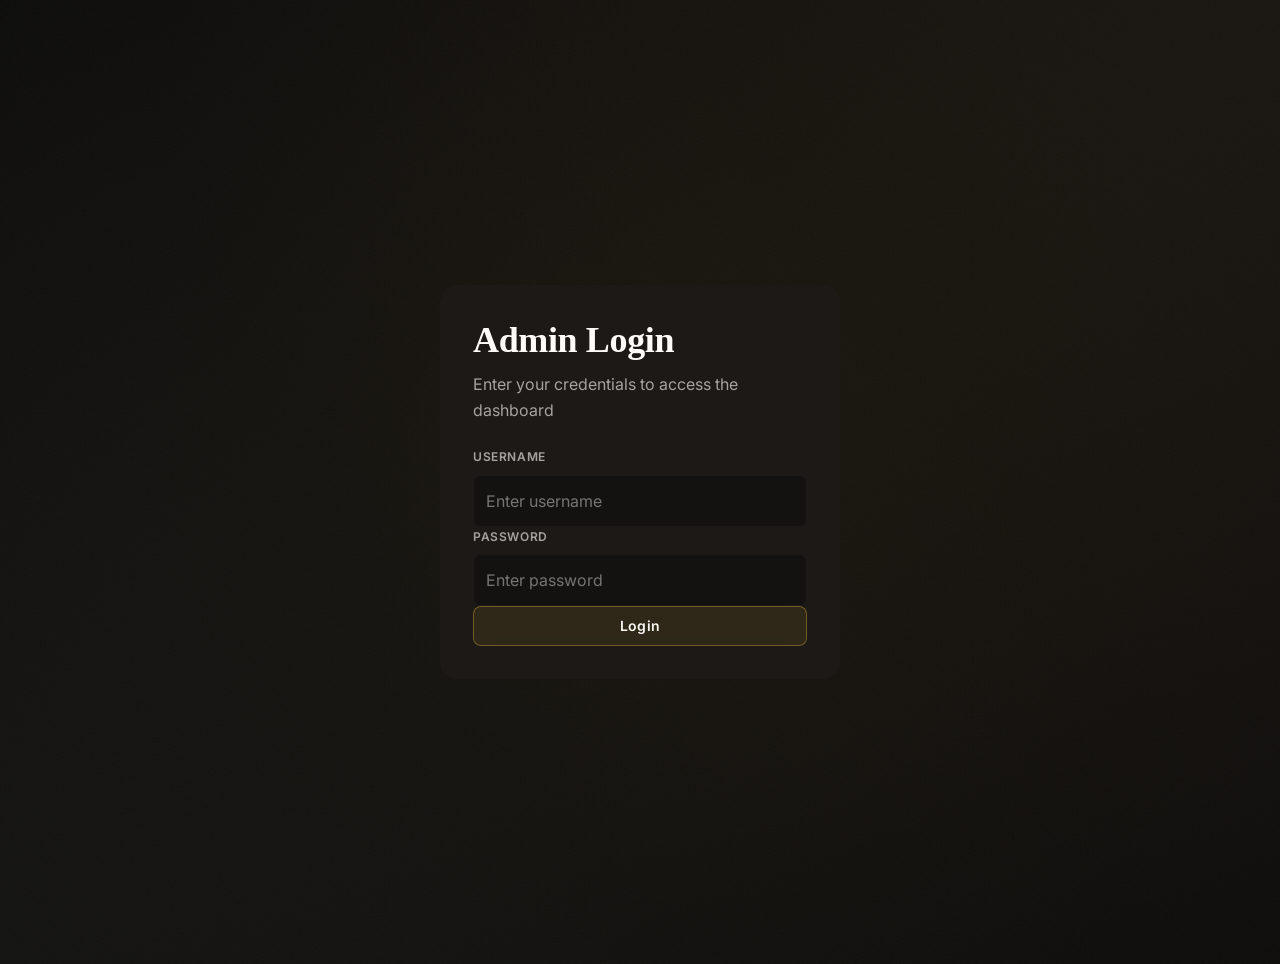
<file: admin.html>
<!DOCTYPE html>
<html lang="en">
<head>
    <meta charset="UTF-8">
    <meta name="viewport" content="width=device-width, initial-scale=1.0">
    <title>Admin Dashboard - Anuka Abazadze Photography</title>
    <link href="https://fonts.googleapis.com/css2?family=Inter:wght@300;400;500;600;700&display=swap" rel="stylesheet">
    <link rel="stylesheet" href="css/tokens/primitives.css">
    <link rel="stylesheet" href="css/tokens/semantic.css">
    <link rel="stylesheet" href="css/base/reset.css">
    <link rel="stylesheet" href="css/base/typography.css">
    <link rel="stylesheet" href="css/components/buttons.css">
    <link rel="stylesheet" href="css/components/cards.css">
    <style>
        /* Admin specific styles */
        body {
            background: var(--semantic-bg-primary, #030712);
            font-family: 'Inter', sans-serif;
        }
        
        #admin-container {
            min-height: 100vh;
            padding: 2rem;
        }
        
        .admin-login {
            display: flex;
            align-items: center;
            justify-content: center;
            min-height: 100vh;
        }
        
        .admin-login-card {
            max-width: 400px;
            width: 100%;
            padding: 2rem;
            background: var(--semantic-bg-surface, #1F2937);
            border-radius: 1rem;
            border: 1px solid var(--semantic-border-light, rgba(255,255,255,0.1));
        }
        
        .admin-login-card h2 {
            margin-bottom: 0.5rem;
            color: var(--semantic-text-primary, #FFFFFF);
        }
        
        .admin-login-card p {
            margin-bottom: 1.5rem;
            color: var(--semantic-text-muted, #9CA3AF);
        }
        
        .admin-dashboard {
            max-width: 1400px;
            margin: 0 auto;
        }
        
        .admin-header {
            display: flex;
            justify-content: space-between;
            align-items: center;
            margin-bottom: 2rem;
            padding-bottom: 1rem;
            border-bottom: 1px solid var(--semantic-border-light, rgba(255,255,255,0.1));
        }
        
        .admin-header h1 {
            font-size: 1.5rem;
            color: var(--semantic-text-primary, #FFFFFF);
        }
        
        .admin-stats {
            display: grid;
            grid-template-columns: repeat(4, 1fr);
            gap: 1rem;
            margin-bottom: 2rem;
        }
        
        .stat-card {
            display: flex;
            align-items: center;
            gap: 1rem;
            padding: 1.5rem;
            background: var(--semantic-bg-surface, #1F2937);
            border-radius: 0.75rem;
            border: 1px solid var(--semantic-border-light, rgba(255,255,255,0.1));
        }
        
        .stat-icon {
            font-size: 2rem;
        }
        
        .stat-info {
            display: flex;
            flex-direction: column;
        }
        
        .stat-value {
            font-size: 1.5rem;
            font-weight: 700;
            color: var(--semantic-brand-primary, #D4AF37);
        }
        
        .stat-label {
            font-size: 0.75rem;
            color: var(--semantic-text-muted, #9CA3AF);
        }
        
        .admin-tabs {
            display: flex;
            gap: 0.5rem;
            margin-bottom: 1.5rem;
            border-bottom: 1px solid var(--semantic-border-light, rgba(255,255,255,0.1));
        }
        
        .tab-btn {
            padding: 0.75rem 1.5rem;
            background: none;
            border: none;
            color: var(--semantic-text-muted, #9CA3AF);
            cursor: pointer;
            transition: all 0.2s ease;
            position: relative;
        }
        
        .tab-btn:hover {
            color: var(--semantic-text-primary, #FFFFFF);
        }
        
        .tab-btn.active {
            color: var(--semantic-brand-primary, #D4AF37);
        }
        
        .tab-btn.active::after {
            content: '';
            position: absolute;
            bottom: -1px;
            left: 0;
            right: 0;
            height: 2px;
            background: var(--semantic-brand-primary, #D4AF37);
        }
        
        .admin-tab {
            display: none;
        }
        
        .admin-tab.active {
            display: block;
        }
        
        .table-container {
            overflow-x: auto;
        }
        
        .admin-table {
            width: 100%;
            border-collapse: collapse;
        }
        
        .admin-table th,
        .admin-table td {
            padding: 1rem;
            text-align: left;
            border-bottom: 1px solid var(--semantic-border-light, rgba(255,255,255,0.1));
        }
        
        .admin-table th {
            color: var(--semantic-brand-primary, #D4AF37);
            font-weight: 600;
            font-size: 0.75rem;
            text-transform: uppercase;
            letter-spacing: 0.05em;
        }
        
        .admin-table td {
            color: var(--semantic-text-secondary, #D1D5DB);
        }
        
        .status-select {
            padding: 0.5rem;
            background: var(--semantic-bg-secondary, #0F172A);
            border: 1px solid var(--semantic-border-light, rgba(255,255,255,0.1));
            border-radius: 0.5rem;
            color: var(--semantic-text-primary, #FFFFFF);
            cursor: pointer;
        }
        
        .delete-booking,
        .delete-portfolio {
            padding: 0.5rem 1rem;
            background: rgba(239, 68, 68, 0.15);
            border: 1px solid rgba(239, 68, 68, 0.3);
            border-radius: 0.5rem;
            color: #EF4444;
            cursor: pointer;
            transition: all 0.2s ease;
        }
        
        .delete-booking:hover,
        .delete-portfolio:hover {
            background: rgba(239, 68, 68, 0.3);
        }
        
        .gallery-upload {
            background: var(--semantic-bg-surface, #1F2937);
            border-radius: 0.75rem;
            padding: 1.5rem;
            margin-bottom: 2rem;
        }
        
        .gallery-upload h3 {
            margin-bottom: 1rem;
            color: var(--semantic-text-primary, #FFFFFF);
        }
        
        .upload-form {
            display: flex;
            flex-direction: column;
            gap: 1rem;
        }
        
        .form-row {
            display: grid;
            grid-template-columns: 1fr 1fr;
            gap: 1rem;
        }
        
        .form-group {
            display: flex;
            flex-direction: column;
            gap: 0.5rem;
        }
        
        .form-group label {
            font-size: 0.75rem;
            font-weight: 600;
            text-transform: uppercase;
            letter-spacing: 0.05em;
            color: var(--semantic-text-muted, #9CA3AF);
        }
        
        .form-group input,
        .form-group select,
        .form-group textarea {
            padding: 0.75rem;
            background: var(--semantic-bg-secondary, #0F172A);
            border: 1px solid var(--semantic-border-light, rgba(255,255,255,0.1));
            border-radius: 0.5rem;
            color: var(--semantic-text-primary, #FFFFFF);
            font-family: inherit;
        }
        
        .form-group input:focus,
        .form-group select:focus,
        .form-group textarea:focus {
            outline: none;
            border-color: var(--semantic-brand-primary, #D4AF37);
            box-shadow: 0 0 0 2px rgba(212, 175, 55, 0.2);
        }
        
        .form-group select {
            appearance: none;
            -webkit-appearance: none;
            background-image: url("data:image/svg+xml;charset=UTF-8,%3csvg xmlns='http://www.w3.org/2000/svg' viewBox='0 0 24 24' fill='none' stroke='white' stroke-width='2' stroke-linecap='round' stroke-linejoin='round'%3e%3cpolyline points='6 9 12 15 18 9'%3e%3c/polyline%3e%3c/svg%3e");
            background-repeat: no-repeat;
            background-position: right 1rem center;
            background-size: 1em;
            padding-right: 2.5rem;
        }
        
        .form-group input[type="file"] {
            padding: 0.5rem;
            background: var(--semantic-bg-surface, #1F2937);
            cursor: pointer;
        }
        
        .form-group input[type="file"]::file-selector-button {
            padding: 0.5rem 1rem;
            margin-right: 1rem;
            background: var(--semantic-brand-primary, #D4AF37);
            color: #000;
            border: none;
            border-radius: 0.25rem;
            cursor: pointer;
            font-weight: 600;
            transition: all 0.2s;
        }
        
        .form-group input[type="file"]::file-selector-button:hover {
            background: #FDE047;
        }
        
        .form-group input[type="number"] {
            -moz-appearance: textfield;
            width: 100%;
        }
        
        .form-group input[type="number"]::-webkit-outer-spin-button,
        .form-group input[type="number"]::-webkit-inner-spin-button {
            -webkit-appearance: none;
            margin: 0;
        }
        
        .form-group input[type="checkbox"] {
            appearance: none;
            -webkit-appearance: none;
            width: 1.5rem;
            height: 1.5rem;
            background: var(--semantic-bg-secondary, #0F172A);
            border: 1px solid var(--semantic-border-light, rgba(255,255,255,0.1));
            border-radius: 0.25rem;
            cursor: pointer;
            position: relative;
            padding: 0;
            display: inline-block;
            vertical-align: middle;
        }
        
        .form-group input[type="checkbox"]:checked {
            background: var(--semantic-brand-primary, #D4AF37);
            border-color: var(--semantic-brand-primary, #D4AF37);
        }
        
        .form-group input[type="checkbox"]:checked::after {
            content: '✓';
            position: absolute;
            top: 50%;
            left: 50%;
            transform: translate(-50%, -50%);
            color: #000;
            font-size: 1rem;
            font-weight: bold;
        }
        
        .portfolio-grid {
            display: grid;
            grid-template-columns: repeat(auto-fill, minmax(250px, 1fr));
            gap: 1rem;
        }
        
        .portfolio-item-admin {
            background: var(--semantic-bg-surface, #1F2937);
            border-radius: 0.75rem;
            overflow: hidden;
            border: 1px solid var(--semantic-border-light, rgba(255,255,255,0.1));
        }
        
        .portfolio-item-admin img {
            width: 100%;
            height: 180px;
            object-fit: cover;
        }
        
        .portfolio-item-admin .info {
            padding: 1rem;
        }
        
        .portfolio-item-admin .info h4 {
            color: var(--semantic-text-primary, #FFFFFF);
            margin-bottom: 0.25rem;
        }
        
        .portfolio-item-admin .info p {
            font-size: 0.75rem;
            color: var(--semantic-text-muted, #9CA3AF);
        }
        
        .portfolio-item-admin .delete-portfolio {
            margin: 0 1rem 1rem;
            width: calc(100% - 2rem);
        }
        
        .seo-settings {
            max-width: 600px;
            background: var(--semantic-bg-surface, #1F2937);
            border-radius: 0.75rem;
            padding: 1.5rem;
        }
        
        .seo-settings h3 {
            margin-bottom: 1rem;
            color: var(--semantic-text-primary, #FFFFFF);
        }
        
        .no-items {
            text-align: center;
            padding: 3rem;
            color: var(--semantic-text-muted, #9CA3AF);
        }
        
        .btn-full {
            width: 100%;
        }
        
        @media (max-width: 768px) {
            .admin-stats {
                grid-template-columns: repeat(2, 1fr);
            }
            
            .form-row {
                grid-template-columns: 1fr;
            }
            
            .admin-table {
                font-size: 0.75rem;
            }
            
            .admin-table th,
            .admin-table td {
                padding: 0.5rem;
            }
        }
    </style>
</head>
<body>
    <div id="admin-container"></div>
    <script src="js/admin.js"></script>
</body>
</html>
</file>
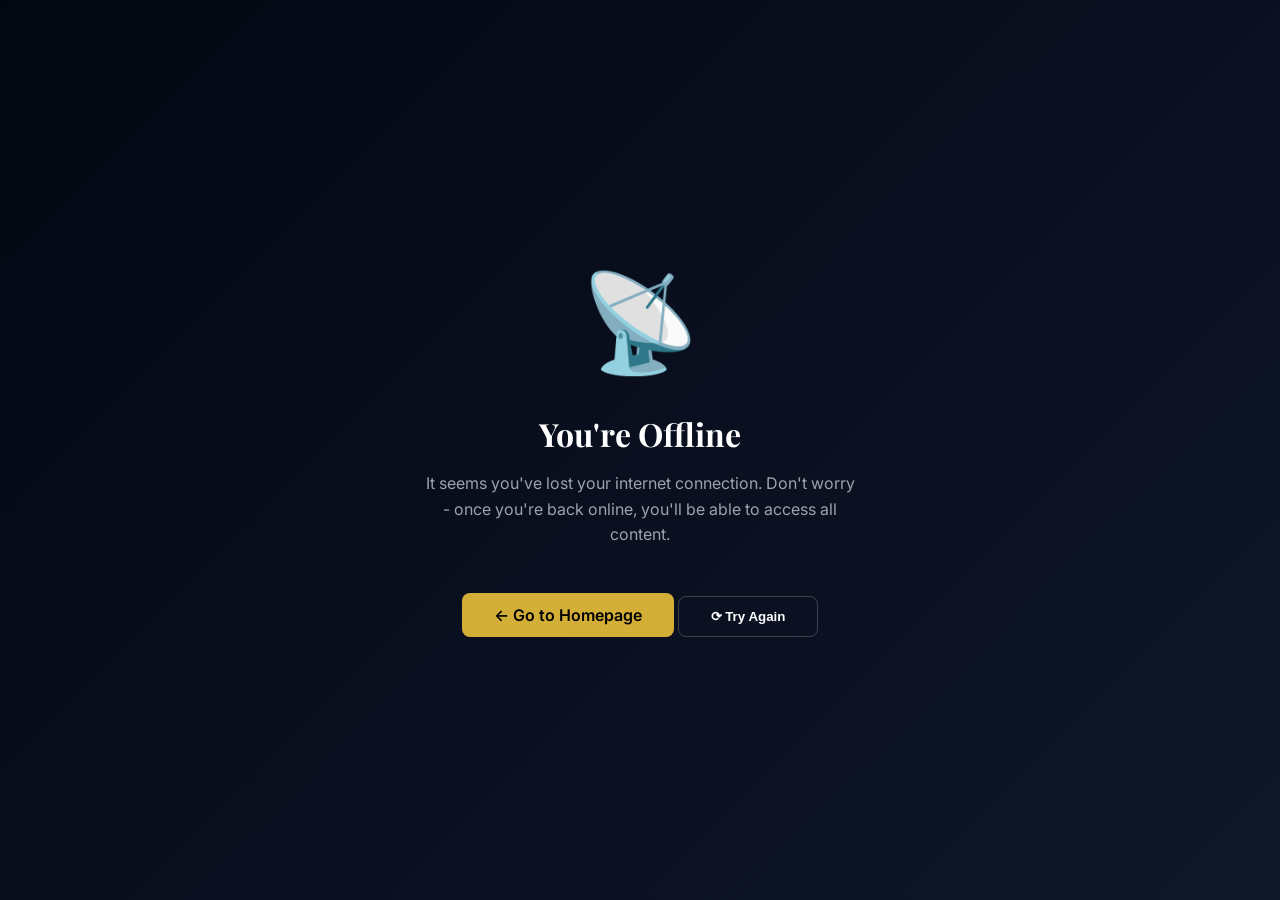
<file: offline.html>
<!DOCTYPE html>
<html lang="en">
<head>
    <meta charset="UTF-8">
    <meta name="viewport" content="width=device-width, initial-scale=1.0">
    <title>Offline - Anuka Abazadze Photography</title>
    <link href="https://fonts.googleapis.com/css2?family=Playfair+Display:wght@400;500;600;700;800;900&family=Inter:wght@300;400;500;600;700;800&display=swap" rel="stylesheet">
    <style>
        * {
            margin: 0;
            padding: 0;
            box-sizing: border-box;
        }
        
        body {
            min-height: 100vh;
            display: flex;
            align-items: center;
            justify-content: center;
            background: linear-gradient(135deg, #030712, #0F172A);
            font-family: 'Inter', sans-serif;
        }
        
        .offline-container {
            text-align: center;
            padding: 2rem;
            max-width: 500px;
        }
        
        .offline-icon {
            font-size: 6rem;
            margin-bottom: 2rem;
        }
        
        h1 {
            font-family: 'Playfair Display', serif;
            font-size: 2rem;
            color: #FFFFFF;
            margin-bottom: 1rem;
        }
        
        p {
            color: #9CA3AF;
            margin-bottom: 2rem;
            line-height: 1.6;
        }
        
        .btn {
            display: inline-flex;
            align-items: center;
            justify-content: center;
            padding: 0.75rem 2rem;
            background: #D4AF37;
            color: #000000;
            text-decoration: none;
            border-radius: 0.5rem;
            font-weight: 600;
            transition: all 0.2s ease;
        }
        
        .btn:hover {
            background: #B8960F;
            transform: translateY(-2px);
        }
        
        .retry-btn {
            margin-top: 1rem;
            background: transparent;
            border: 1px solid rgba(255,255,255,0.2);
            color: #FFFFFF;
        }
        
        .retry-btn:hover {
            border-color: #D4AF37;
            background: rgba(212, 175, 55, 0.1);
        }
    </style>
</head>
<body>
    <div class="offline-container">
        <div class="offline-icon">📡</div>
        <h1>You're Offline</h1>
        <p>It seems you've lost your internet connection. Don't worry - once you're back online, you'll be able to access all content.</p>
        <a href="/" class="btn">← Go to Homepage</a>
        <button class="btn retry-btn" onclick="location.reload()">⟳ Try Again</button>
    </div>
    
    <script>
        // Listen for online status
        window.addEventListener('online', () => {
            location.reload();
        });
    </script>
</body>
</html>
</file>
<file: css/tokens/primitives.css>
/* ============================================
   PRIMITIVES - Raw Design Values
   Layer 1 of 3 | DO NOT EDIT DIRECTLY
   Source of truth for all design decisions
   ============================================ */

:root {
    /* ===== COLORS ===== */
    
    /* Obsidian Scale - Luxury Foundation (Warm Blacks) */
    --primitive-obsidian-50:  #FAFAF9;
    --primitive-obsidian-100: #F5F5F4;
    --primitive-obsidian-200: #E7E5E4;
    --primitive-obsidian-300: #D6D3D1;
    --primitive-obsidian-400: #A8A29E;
    --primitive-obsidian-500: #78716C;
    --primitive-obsidian-600: #57534E;
    --primitive-obsidian-700: #292524;
    --primitive-obsidian-800: #1C1917;
    --primitive-obsidian-900: #141210;
    --primitive-obsidian-950: #0A0A0A; /* Pure deepest warm black */
    
    /* Champagne Scale - Premium Typography & Accents */
    --primitive-champagne-50:  #FFFCF9;
    --primitive-champagne-100: #FDF8F3;
    --primitive-champagne-200: #F9EFE3;
    --primitive-champagne-300: #F3E3D0;
    --primitive-champagne-400: #EAD0B8;
    --primitive-champagne-500: #DDB89A;
    
    /* Gold Scale - Brand Identity */
    --primitive-gold-50:  #FEF9E6;
    --primitive-gold-100: #FDF0CC;
    --primitive-gold-200: #FBE199;
    --primitive-gold-300: #F9D266;
    --primitive-gold-400: #F7C333;
    --primitive-gold-500: #D4AF37;  /* Primary Brand Gold */
    --primitive-gold-600: #B8960F;
    --primitive-gold-700: #9A7B0C;
    --primitive-gold-800: #7C6009;
    --primitive-gold-900: #5E4506;
    
    /* Emerald Scale - Success/Action */
    --primitive-emerald-50:  #ECFDF5;
    --primitive-emerald-100: #D1FAE5;
    --primitive-emerald-200: #A7F3D0;
    --primitive-emerald-300: #6EE7B7;
    --primitive-emerald-400: #34D399;
    --primitive-emerald-500: #10B981;
    --primitive-emerald-600: #059669;
    --primitive-emerald-700: #047857;
    --primitive-emerald-800: #065F46;
    --primitive-emerald-900: #064E3B;
    
    /* Rose Scale - Accent/Warmth */
    --primitive-rose-50:  #FFF1F2;
    --primitive-rose-100: #FFE4E6;
    --primitive-rose-200: #FECDD3;
    --primitive-rose-300: #FDA4AF;
    --primitive-rose-400: #FB7185;
    --primitive-rose-500: #F43F5E;
    --primitive-rose-600: #E11D48;
    --primitive-rose-700: #BE123C;
    --primitive-rose-800: #9F1239;
    --primitive-rose-900: #881337;
    
    /* Blue Scale - Information/Trust */
    --primitive-blue-50:  #EFF6FF;
    --primitive-blue-100: #DBEAFE;
    --primitive-blue-200: #BFDBFE;
    --primitive-blue-300: #93C5FD;
    --primitive-blue-400: #60A5FA;
    --primitive-blue-500: #3B82F6;
    --primitive-blue-600: #2563EB;
    --primitive-blue-700: #1D4ED8;
    --primitive-blue-800: #1E40AF;
    --primitive-blue-900: #1E3A8A;
    
    /* Red Scale - Error/Destructive */
    --primitive-red-50:  #FEF2F2;
    --primitive-red-100: #FEE2E2;
    --primitive-red-200: #FECACA;
    --primitive-red-300: #FCA5A5;
    --primitive-red-400: #F87171;
    --primitive-red-500: #EF4444;
    --primitive-red-600: #DC2626;
    --primitive-red-700: #B91C1C;
    --primitive-red-800: #991B1B;
    --primitive-red-900: #7F1D1D;
    
    /* Amber Scale - Warning */
    --primitive-amber-50:  #FFFBEB;
    --primitive-amber-100: #FEF3C7;
    --primitive-amber-200: #FDE68A;
    --primitive-amber-300: #FCD34D;
    --primitive-amber-400: #FBBF24;
    --primitive-amber-500: #F59E0B;
    --primitive-amber-600: #D97706;
    --primitive-amber-700: #B45309;
    --primitive-amber-800: #92400E;
    --primitive-amber-900: #78350F;
    
    /* ===== TYPOGRAPHY ===== */
    
    /* Font Families */
    --primitive-font-playfair: 'Playfair Display', serif;
    --primitive-font-inter: 'Inter', sans-serif;
    --primitive-font-jetbrains: 'JetBrains Mono', monospace;
    
    /* Font Sizes (px to rem = px/16) */
    --primitive-font-size-10:  0.625rem;   /* 10px */
    --primitive-font-size-11:  0.6875rem;  /* 11px */
    --primitive-font-size-12:  0.75rem;    /* 12px */
    --primitive-font-size-13:  0.8125rem;  /* 13px */
    --primitive-font-size-14:  0.875rem;   /* 14px */
    --primitive-font-size-15:  0.9375rem;  /* 15px */
    --primitive-font-size-16:  1rem;       /* 16px */
    --primitive-font-size-18:  1.125rem;   /* 18px */
    --primitive-font-size-20:  1.25rem;    /* 20px */
    --primitive-font-size-22:  1.375rem;   /* 22px */
    --primitive-font-size-24:  1.5rem;     /* 24px */
    --primitive-font-size-28:  1.75rem;    /* 28px */
    --primitive-font-size-32:  2rem;       /* 32px */
    --primitive-font-size-36:  2.25rem;    /* 36px */
    --primitive-font-size-40:  2.5rem;     /* 40px */
    --primitive-font-size-48:  3rem;       /* 48px */
    --primitive-font-size-56:  3.5rem;     /* 56px */
    --primitive-font-size-64:  4rem;       /* 64px */
    --primitive-font-size-72:  4.5rem;     /* 72px */
    --primitive-font-size-80:  5rem;       /* 80px */
    --primitive-font-size-96:  6rem;       /* 96px */
    --primitive-font-size-112: 7rem;       /* 112px */
    --primitive-font-size-128: 8rem;       /* 128px */
    
    /* Font Weights */
    --primitive-font-weight-thin:       100;
    --primitive-font-weight-extralight: 200;
    --primitive-font-weight-light:      300;
    --primitive-font-weight-normal:     400;
    --primitive-font-weight-medium:     500;
    --primitive-font-weight-semibold:   600;
    --primitive-font-weight-bold:       700;
    --primitive-font-weight-extrabold:  800;
    --primitive-font-weight-black:      900;
    
    /* Line Heights */
    --primitive-line-height-none:     1;
    --primitive-line-height-tight:    1.25;
    --primitive-line-height-snug:     1.375;
    --primitive-line-height-normal:   1.5;
    --primitive-line-height-relaxed:  1.625;
    --primitive-line-height-loose:    2;
    
    /* Letter Spacing */
    --primitive-letter-spacing-tighter: -0.05em;
    --primitive-letter-spacing-tight:   -0.025em;
    --primitive-letter-spacing-normal:   0;
    --primitive-letter-spacing-wide:     0.025em;
    --primitive-letter-spacing-wider:    0.05em;
    --primitive-letter-spacing-widest:   0.1em;
    
    /* ===== SPACING ===== */
    
    /* Base Unit: 4px (0.25rem) */
    --primitive-spacing-0:    0;
    --primitive-spacing-px:   1px;
    --primitive-spacing-0-5:  0.125rem;  /* 2px */
    --primitive-spacing-1:    0.25rem;   /* 4px */
    --primitive-spacing-1-5:  0.375rem;  /* 6px */
    --primitive-spacing-2:    0.5rem;    /* 8px */
    --primitive-spacing-2-5:  0.625rem;  /* 10px */
    --primitive-spacing-3:    0.75rem;   /* 12px */
    --primitive-spacing-3-5:  0.875rem;  /* 14px */
    --primitive-spacing-4:    1rem;      /* 16px */
    --primitive-spacing-5:    1.25rem;   /* 20px */
    --primitive-spacing-6:    1.5rem;    /* 24px */
    --primitive-spacing-7:    1.75rem;   /* 28px */
    --primitive-spacing-8:    2rem;      /* 32px */
    --primitive-spacing-9:    2.25rem;   /* 36px */
    --primitive-spacing-10:   2.5rem;    /* 40px */
    --primitive-spacing-11:   2.75rem;   /* 44px */
    --primitive-spacing-12:   3rem;      /* 48px */
    --primitive-spacing-14:   3.5rem;    /* 56px */
    --primitive-spacing-16:   4rem;      /* 64px */
    --primitive-spacing-20:   5rem;      /* 80px */
    --primitive-spacing-24:   6rem;      /* 96px */
    --primitive-spacing-28:   7rem;      /* 112px */
    --primitive-spacing-32:   8rem;      /* 128px */
    --primitive-spacing-36:   9rem;      /* 144px */
    --primitive-spacing-40:   10rem;     /* 160px */
    --primitive-spacing-44:   11rem;     /* 176px */
    --primitive-spacing-48:   12rem;     /* 192px */
    --primitive-spacing-52:   13rem;     /* 208px */
    --primitive-spacing-56:   14rem;     /* 224px */
    --primitive-spacing-60:   15rem;     /* 240px */
    --primitive-spacing-64:   16rem;     /* 256px */
    --primitive-spacing-72:   18rem;     /* 288px */
    --primitive-spacing-80:   20rem;     /* 320px */
    --primitive-spacing-96:   24rem;     /* 384px */
    
    /* ===== BORDER RADIUS ===== */
    --primitive-radius-none:    0;
    --primitive-radius-sm:      0.125rem;  /* 2px */
    --primitive-radius-default: 0.25rem;   /* 4px */
    --primitive-radius-md:      0.375rem;  /* 6px */
    --primitive-radius-lg:      0.5rem;    /* 8px */
    --primitive-radius-xl:      0.75rem;   /* 12px */
    --primitive-radius-2xl:     1rem;      /* 16px */
    --primitive-radius-3xl:     1.5rem;    /* 24px */
    --primitive-radius-4xl:     2rem;      /* 32px */
    --primitive-radius-5xl:     2.5rem;    /* 40px */
    --primitive-radius-full:     9999px;
    
    /* ===== SHADOWS ===== */
    --primitive-shadow-none: none;
    --primitive-shadow-sm:   0 1px 2px 0 rgb(0 0 0 / 0.05);
    --primitive-shadow-default: 0 1px 3px 0 rgb(0 0 0 / 0.1), 0 1px 2px -1px rgb(0 0 0 / 0.1);
    --primitive-shadow-md:   0 4px 6px -1px rgb(0 0 0 / 0.1), 0 2px 4px -2px rgb(0 0 0 / 0.1);
    --primitive-shadow-lg:   0 10px 15px -3px rgb(0 0 0 / 0.1), 0 4px 6px -4px rgb(0 0 0 / 0.1);
    --primitive-shadow-xl:   0 20px 25px -5px rgb(0 0 0 / 0.1), 0 8px 10px -6px rgb(0 0 0 / 0.1);
    --primitive-shadow-2xl:  0 25px 50px -12px rgb(0 0 0 / 0.25);
    --primitive-shadow-3xl:  0 35px 60px -15px rgb(0 0 0 / 0.3);
    
    /* Gold Glows */
    --primitive-shadow-gold-sm: 0 0 10px rgba(212, 175, 55, 0.3);
    --primitive-shadow-gold-md: 0 0 20px rgba(212, 175, 55, 0.4);
    --primitive-shadow-gold-lg: 0 0 30px rgba(212, 175, 55, 0.5);
    --primitive-shadow-gold-xl: 0 0 50px rgba(212, 175, 55, 0.6);
    
    /* Inner Shadows */
    --primitive-shadow-inner-sm:  inset 0 1px 2px 0 rgb(0 0 0 / 0.05);
    --primitive-shadow-inner-md:  inset 0 2px 4px 0 rgb(0 0 0 / 0.05);
    --primitive-shadow-inner-lg:  inset 0 4px 6px 0 rgb(0 0 0 / 0.05);
    
    /* ===== BLUR / BACKDROP ===== */
    --primitive-blur-sm:  4px;
    --primitive-blur-md:  8px;
    --primitive-blur-lg:  12px;
    --primitive-blur-xl:  16px;
    --primitive-blur-2xl: 24px;
    --primitive-blur-3xl: 40px;
    
    /* ===== OPACITY ===== */
    --primitive-opacity-0:   0;
    --primitive-opacity-5:   0.05;
    --primitive-opacity-10:  0.1;
    --primitive-opacity-20:  0.2;
    --primitive-opacity-30:  0.3;
    --primitive-opacity-40:  0.4;
    --primitive-opacity-50:  0.5;
    --primitive-opacity-60:  0.6;
    --primitive-opacity-70:  0.7;
    --primitive-opacity-80:  0.8;
    --primitive-opacity-90:  0.9;
    --primitive-opacity-100: 1;
    
    /* ===== DURATIONS ===== */
    --primitive-duration-75:   75ms;
    --primitive-duration-100:  100ms;
    --primitive-duration-150:  150ms;
    --primitive-duration-200:  200ms;
    --primitive-duration-300:  300ms;
    --primitive-duration-500:  500ms;
    --primitive-duration-700:  700ms;
    --primitive-duration-1000: 1000ms;
    
    /* ===== EASING FUNCTIONS ===== */
    --primitive-ease-linear:     linear;
    --primitive-ease-in:         cubic-bezier(0.4, 0, 1, 1);
    --primitive-ease-out:        cubic-bezier(0, 0, 0.2, 1);
    --primitive-ease-in-out:     cubic-bezier(0.4, 0, 0.2, 1);
    --primitive-ease-bounce:     cubic-bezier(0.68, -0.55, 0.265, 1.55);
    --primitive-ease-elastic:    cubic-bezier(0.68, -0.55, 0.265, 1.55);
    --primitive-ease-smooth:     cubic-bezier(0.25, 0.46, 0.45, 0.94);
    --primitive-ease-emphasized: cubic-bezier(0.2, 0, 0, 1);
    
    /* ===== Z-INDEX ===== */
    --primitive-z-auto:     auto;
    --primitive-z-0:        0;
    --primitive-z-10:       10;
    --primitive-z-20:       20;
    --primitive-z-30:       30;
    --primitive-z-40:       40;
    --primitive-z-50:       50;
    --primitive-z-dropdown: 1000;
    --primitive-z-sticky:   1020;
    --primitive-z-fixed:    1030;
    --primitive-z-modal:    1040;
    --primitive-z-popover:  1050;
    --primitive-z-tooltip:  1060;
    --primitive-z-toast:    1070;
    
    /* ===== ASPECT RATIOS ===== */
    --primitive-aspect-square: 1 / 1;
    --primitive-aspect-video:  16 / 9;
    --primitive-aspect-portrait: 4 / 5;
    --primitive-aspect-ultrawide: 21 / 9;
    
    /* ===== CONTAINER WIDTHS ===== */
    --primitive-container-sm:  640px;
    --primitive-container-md:  768px;
    --primitive-container-lg:  1024px;
    --primitive-container-xl:  1280px;
    --primitive-container-2xl: 1536px;
    
    /* ===== GRID ===== */
    --primitive-grid-cols: 12;
    --primitive-grid-gap: var(--primitive-spacing-4);
}
</file>
<file: css/base/typography.css>
/* ============================================
   TYPOGRAPHY SYSTEM
   Scale: 1.25 Major Third | Responsive
   NO !important - Professional Grade
   ============================================ */

/* Base HTML */
html {
    font-size: 16px;
}

/* Responsive base font size */
@media (max-width: 768px) {
    html {
        font-size: 15px;
    }
}

@media (max-width: 480px) {
    html {
        font-size: 14px;
    }
}

/* Body Text */
body {
    font-family: var(--semantic-font-body, 'Inter', sans-serif);
    font-size: var(--semantic-text-base, 1rem);
    font-weight: 400;
    line-height: var(--semantic-leading-relaxed, 1.625);
    color: var(--semantic-text-primary, #111827);
}

/* ===== HEADINGS ===== */
h1, .h1 {
    font-family: var(--semantic-font-heading, 'Playfair Display', serif);
    font-size: var(--semantic-text-5xl, 3rem);
    font-weight: 700;
    line-height: var(--semantic-leading-tight, 1.25);
    letter-spacing: -0.02em;
    color: var(--semantic-text-primary, #111827);
}

h2, .h2 {
    font-family: var(--semantic-font-heading, 'Playfair Display', serif);
    font-size: var(--semantic-text-4xl, 2.25rem);
    font-weight: 600;
    line-height: var(--semantic-leading-tight, 1.25);
    letter-spacing: -0.01em;
    color: var(--semantic-text-primary, #111827);
}

h3, .h3 {
    font-family: var(--semantic-font-heading, 'Playfair Display', serif);
    font-size: var(--semantic-text-2xl, 1.5rem);
    font-weight: 600;
    line-height: var(--semantic-leading-snug, 1.375);
    color: var(--semantic-text-primary, #111827);
}

h4, .h4 {
    font-family: var(--semantic-font-body, 'Inter', sans-serif);
    font-size: var(--semantic-text-xl, 1.25rem);
    font-weight: 600;
    line-height: var(--semantic-leading-snug, 1.375);
    color: var(--semantic-text-primary, #111827);
}

h5, .h5 {
    font-family: var(--semantic-font-body, 'Inter', sans-serif);
    font-size: var(--semantic-text-lg, 1.125rem);
    font-weight: 600;
    line-height: var(--semantic-leading-snug, 1.375);
    color: var(--semantic-text-secondary, #374151);
}

h6, .h6 {
    font-family: var(--semantic-font-body, 'Inter', sans-serif);
    font-size: var(--semantic-text-base, 1rem);
    font-weight: 600;
    line-height: var(--semantic-leading-snug, 1.375);
    text-transform: uppercase;
    letter-spacing: 0.05em;
    color: var(--semantic-brand-primary, #D4AF37);
}

/* Responsive Headings */
@media (max-width: 768px) {
    h1, .h1 {
        font-size: var(--semantic-text-4xl, 2.25rem);
    }
    
    h2, .h2 {
        font-size: var(--semantic-text-3xl, 1.875rem);
    }
    
    h3, .h3 {
        font-size: var(--semantic-text-xl, 1.25rem);
    }
}

@media (max-width: 480px) {
    h1, .h1 {
        font-size: var(--semantic-text-3xl, 1.875rem);
    }
    
    h2, .h2 {
        font-size: var(--semantic-text-2xl, 1.5rem);
    }
}

/* ===== TEXT STYLES ===== */

/* Lead Text */
.lead {
    font-size: var(--semantic-text-lg, 1.125rem);
    font-weight: 500;
    line-height: var(--semantic-leading-relaxed, 1.625);
    color: var(--semantic-text-secondary, #374151);
}

/* Small Text */
small, .text-small {
    font-size: var(--semantic-text-sm, 0.875rem);
    line-height: var(--semantic-leading-normal, 1.5);
}

/* Caption */
.caption {
    font-size: var(--semantic-text-xs, 0.75rem);
    line-height: var(--semantic-leading-normal, 1.5);
    color: var(--semantic-text-muted, #6B7280);
}

/* Mono Text */
.mono {
    font-family: var(--semantic-font-mono, 'JetBrains Mono', monospace);
    font-size: 0.875rem;
}

/* ===== TEXT UTILITIES ===== */

/* Text Alignment */
.text-left {
    text-align: left;
}

.text-center {
    text-align: center;
}

.text-right {
    text-align: right;
}

/* Text Transform */
.uppercase {
    text-transform: uppercase;
}

.lowercase {
    text-transform: lowercase;
}

.capitalize {
    text-transform: capitalize;
}

/* Text Decoration */
.underline {
    text-decoration: underline;
}

.line-through {
    text-decoration: line-through;
}

.no-underline {
    text-decoration: none;
}

/* Font Weights */
.font-light {
    font-weight: 300;
}

.font-normal {
    font-weight: 400;
}

.font-medium {
    font-weight: 500;
}

.font-semibold {
    font-weight: 600;
}

.font-bold {
    font-weight: 700;
}

.font-extrabold {
    font-weight: 800;
}

/* Letter Spacing */
.tracking-tighter {
    letter-spacing: -0.05em;
}

.tracking-tight {
    letter-spacing: -0.025em;
}

.tracking-normal {
    letter-spacing: 0;
}

.tracking-wide {
    letter-spacing: 0.025em;
}

.tracking-wider {
    letter-spacing: 0.05em;
}

.tracking-widest {
    letter-spacing: 0.1em;
}

/* Line Heights */
.leading-none {
    line-height: 1;
}

.leading-tight {
    line-height: 1.25;
}

.leading-snug {
    line-height: 1.375;
}

.leading-normal {
    line-height: 1.5;
}

.leading-relaxed {
    line-height: 1.625;
}

.leading-loose {
    line-height: 2;
}

/* Text Colors */
.text-primary {
    color: var(--semantic-text-primary);
}

.text-secondary {
    color: var(--semantic-text-secondary);
}

.text-muted {
    color: var(--semantic-text-muted);
}

.text-inverse {
    color: var(--semantic-text-inverse);
}

.text-brand {
    color: var(--semantic-brand-primary);
}

.text-success {
    color: var(--semantic-status-success);
}

.text-warning {
    color: var(--semantic-status-warning);
}

.text-error {
    color: var(--semantic-status-error);
}

/* Text Wrapping */
.text-wrap {
    white-space: normal;
}

.text-nowrap {
    white-space: nowrap;
}

.truncate {
    overflow: hidden;
    text-overflow: ellipsis;
    white-space: nowrap;
}

/* Line Clamp - Fixed without vendor prefix warnings */
.line-clamp-1 {
    display: -webkit-box;
    -webkit-line-clamp: 1;
    line-clamp: 1;
    -webkit-box-orient: vertical;
    overflow: hidden;
}

.line-clamp-2 {
    display: -webkit-box;
    -webkit-line-clamp: 2;
    line-clamp: 2;
    -webkit-box-orient: vertical;
    overflow: hidden;
}

.line-clamp-3 {
    display: -webkit-box;
    -webkit-line-clamp: 3;
    line-clamp: 3;
    -webkit-box-orient: vertical;
    overflow: hidden;
}

/* ===== LINKS ===== */
a {
    color: var(--semantic-brand-primary);
    transition: color var(--semantic-duration-fast, 150ms) var(--semantic-easing-default, ease);
}

a:hover {
    color: var(--semantic-brand-primary-hover);
}

a:active {
    color: var(--semantic-brand-primary-active);
}

/* ===== LISTS ===== */
ul, ol {
    margin-bottom: 1rem;
    padding-left: 1.5rem;
}

ul {
    list-style: disc;
}

ol {
    list-style: decimal;
}

li {
    margin-bottom: 0.25rem;
}

/* ===== BLOCKQUOTE ===== */
blockquote {
    margin: 1.5rem 0;
    padding: 1rem 1.5rem;
    border-left: 4px solid var(--semantic-brand-primary);
    background: var(--semantic-bg-secondary);
    font-style: italic;
}

blockquote p {
    margin-bottom: 0;
}

blockquote cite {
    display: block;
    margin-top: 0.5rem;
    font-size: var(--semantic-text-sm);
    font-style: normal;
    color: var(--semantic-text-muted);
}

/* ===== CODE ===== */
code {
    font-family: var(--semantic-font-mono, 'JetBrains Mono', monospace);
    font-size: 0.875em;
    padding: 0.2em 0.4em;
    background: var(--semantic-bg-secondary);
    border-radius: 4px;
}

pre {
    margin: 1rem 0;
    padding: 1rem;
    background: var(--semantic-bg-secondary);
    border-radius: 8px;
    overflow-x: auto;
}

pre code {
    padding: 0;
    background: none;
}

/* ===== HR ===== */
hr {
    margin: 2rem 0;
    height: 1px;
    background: var(--semantic-border-light);
}
</file>
<file: css/components/buttons.css>
/* ============================================
   BUTTONS
   Multiple variants with proper states
   NO !important - Professional Grade
   ============================================ */

/* Base Button */
.btn {
    display: inline-flex;
    align-items: center;
    justify-content: center;
    gap: var(--primitive-spacing-2, 0.5rem);
    padding: var(--primitive-spacing-3, 0.75rem) var(--primitive-spacing-6, 1.5rem);
    font-family: var(--semantic-font-body, 'Inter', sans-serif);
    font-size: var(--semantic-text-sm, 0.875rem);
    font-weight: var(--primitive-font-weight-semibold, 600);
    line-height: 1;
    letter-spacing: 0.02em;
    text-decoration: none;
    border-radius: var(--primitive-radius-lg, 0.5rem);
    transition: all var(--semantic-duration-base, 200ms) var(--semantic-easing-emphasized);
    cursor: pointer;
    position: relative;
    overflow: hidden;
}

/* Button Sizes */
.btn-sm {
    padding: var(--primitive-spacing-2, 0.5rem) var(--primitive-spacing-4, 1rem);
    font-size: var(--semantic-text-xs, 0.75rem);
}

.btn-lg {
    padding: var(--primitive-spacing-4, 1rem) var(--primitive-spacing-8, 2rem);
    font-size: var(--semantic-text-base, 1rem);
}

.btn-xl {
    padding: var(--primitive-spacing-5, 1.25rem) var(--primitive-spacing-10, 2.5rem);
    font-size: var(--semantic-text-lg, 1.125rem);
}

/* Primary Button */
.btn-primary {
    background: rgba(212, 175, 55, 0.1);
    color: var(--primitive-champagne-100, #FDF7E6);
    border: 1px solid rgba(212, 175, 55, 0.4);
    backdrop-filter: blur(8px);
    -webkit-backdrop-filter: blur(8px);
}

.btn-primary:hover {
    background: rgba(212, 175, 55, 0.25);
    color: #FFD700;
    border: 1px solid var(--semantic-brand-primary, #D4AF37);
    transform: translateY(-2px) scale(1.02);
    box-shadow: 0 0 25px rgba(212, 175, 55, 0.3);
}

.btn-primary:active {
    transform: translateY(0);
}

/* Secondary Button */
.btn-secondary {
    background: var(--semantic-glass-bg);
    color: var(--semantic-text-primary, #FFFFFF);
    border: 1px solid var(--semantic-glass-border);
    backdrop-filter: var(--semantic-glass-blur);
}

.btn-secondary:hover {
    background: rgba(255, 255, 255, 0.05);
    border-color: var(--semantic-brand-primary, #D4AF37);
    color: var(--semantic-brand-primary, #D4AF37);
    transform: translateY(-2px);
}

/* Outline Button */
.btn-outline {
    background: transparent;
    color: var(--semantic-brand-primary, #D4AF37);
    border: 1px solid var(--semantic-brand-primary, #D4AF37);
}

.btn-outline:hover {
    background: var(--semantic-brand-primary, #D4AF37);
    color: var(--semantic-text-inverse, #000000);
    transform: translateY(-2px);
}

/* Ghost Button */
.btn-ghost {
    background: transparent;
    color: var(--semantic-text-primary, #FFFFFF);
}

.btn-ghost:hover {
    background: rgba(255, 255, 255, 0.05);
    color: var(--semantic-brand-primary, #D4AF37);
}

/* Destructive Button */
.btn-destructive {
    background: var(--semantic-status-error, #EF4444);
    color: var(--semantic-text-inverse, #FFFFFF);
}

.btn-destructive:hover {
    background: var(--semantic-status-error-dark, #B91C1C);
    transform: translateY(-2px);
}

/* Disabled State */
.btn:disabled,
.btn.disabled {
    opacity: 0.5;
    cursor: not-allowed;
    pointer-events: none;
}

/* Button with Icon */
.btn-icon {
    padding: var(--primitive-spacing-3, 0.75rem);
    border-radius: var(--primitive-radius-full, 9999px);
}

.btn-icon-sm {
    padding: var(--primitive-spacing-2, 0.5rem);
}

.btn-icon-lg {
    padding: var(--primitive-spacing-4, 1rem);
}

/* Full Width Button */
.btn-full {
    width: 100%;
}

/* Loading State */
.btn-loading {
    position: relative;
    pointer-events: none;
    opacity: 0.7;
}

.btn-loading::after {
    content: '';
    position: absolute;
    width: 16px;
    height: 16px;
    border: 2px solid currentColor;
    border-top-color: transparent;
    border-radius: 50%;
    animation: spin var(--semantic-duration-700, 700ms) linear infinite;
}

@keyframes spin {
    to {
        transform: rotate(360deg);
    }
}

/* Ripple Effect */
.btn-ripple {
    position: relative;
    overflow: hidden;
}

.btn-ripple::before {
    content: '';
    position: absolute;
    top: 50%;
    left: 50%;
    width: 0;
    height: 0;
    border-radius: 50%;
    background: rgba(255, 255, 255, 0.3);
    transform: translate(-50%, -50%);
    transition: width 0.6s, height 0.6s;
}

.btn-ripple:active::before {
    width: 300px;
    height: 300px;
}

/* Responsive Buttons */
@media (max-width: 480px) {
    .btn {
        padding: var(--primitive-spacing-2, 0.5rem) var(--primitive-spacing-4, 1rem);
        font-size: var(--semantic-text-xs, 0.75rem);
    }
    
    .btn-lg {
        padding: var(--primitive-spacing-3, 0.75rem) var(--primitive-spacing-6, 1.5rem);
        font-size: var(--semantic-text-sm, 0.875rem);
    }
}
</file>
<file: css/components/cards.css>
/* ============================================
   CARDS
   Glass morphism cards with hover effects
   NO !important - Professional Grade
   ============================================ */

/* Base Card */
.card {
    background: var(--semantic-bg-surface, #1F2937);
    border-radius: var(--primitive-radius-xl, 0.75rem);
    overflow: hidden;
    transition: all var(--semantic-duration-300, 300ms) var(--semantic-easing-emphasized);
}

/* Glass Card */
.card-glass {
    background: var(--semantic-glass-bg);
    backdrop-filter: var(--semantic-glass-blur);
    -webkit-backdrop-filter: var(--semantic-glass-blur);
    border: 1px solid var(--semantic-glass-border);
    box-shadow: var(--semantic-glass-shadow);
}

.card-glass:hover {
    background: rgba(31, 41, 55, 0.8);
    border-color: var(--semantic-brand-primary, #D4AF37);
    transform: translateY(-4px);
}

/* Elevated Card */
.card-elevated {
    background: var(--semantic-bg-surface, #1F2937);
    box-shadow: var(--semantic-shadow-md, 0 4px 6px -1px rgba(0,0,0,0.1));
}

.card-elevated:hover {
    box-shadow: var(--semantic-shadow-xl, 0 20px 25px -5px rgba(0,0,0,0.1));
    transform: translateY(-2px);
}

/* Card Header */
.card-header {
    padding: var(--primitive-spacing-6, 1.5rem) var(--primitive-spacing-6, 1.5rem) 0;
}

.card-title {
    font-family: var(--semantic-font-heading, 'Playfair Display', serif);
    font-size: var(--semantic-text-xl, 1.25rem);
    font-weight: var(--primitive-font-weight-semibold, 600);
    color: var(--semantic-text-primary, #FFFFFF);
    margin-bottom: var(--primitive-spacing-2, 0.5rem);
}

.card-subtitle {
    font-size: var(--semantic-text-sm, 0.875rem);
    color: var(--semantic-text-muted, #9CA3AF);
}

/* Card Content */
.card-content {
    padding: var(--primitive-spacing-6, 1.5rem);
}

.card-content p {
    color: var(--semantic-text-secondary, #D1D5DB);
    line-height: var(--semantic-leading-relaxed, 1.625);
}

/* Card Footer */
.card-footer {
    padding: var(--primitive-spacing-4, 1rem) var(--primitive-spacing-6, 1.5rem) var(--primitive-spacing-6, 1.5rem);
    border-top: 1px solid var(--semantic-border-light, rgba(255,255,255,0.05));
    display: flex;
    align-items: center;
    gap: var(--primitive-spacing-4, 1rem);
}

/* Card Image */
.card-image {
    width: 100%;
    aspect-ratio: 16 / 9;
    object-fit: cover;
    transition: transform var(--semantic-duration-500, 500ms) var(--semantic-easing-default, ease);
}

.card:hover .card-image {
    transform: scale(1.05);
}

.card-image-wrapper {
    position: relative;
    overflow: hidden;
}

/* Service Card (For Photography Services) */
.service-card {
    background: var(--semantic-glass-bg);
    backdrop-filter: var(--semantic-glass-blur);
    border-radius: var(--primitive-radius-2xl, 1rem);
    padding: var(--primitive-spacing-8, 2rem);
    text-align: center;
    transition: all var(--semantic-duration-500, 500ms) var(--semantic-easing-emphasized);
    border: 1px solid var(--semantic-glass-border);
    box-shadow: var(--semantic-glass-shadow);
}

.service-card:hover {
    transform: translateY(-8px);
    border-color: var(--semantic-brand-primary, #D4AF37);
    box-shadow: var(--semantic-shadow-brand, 0 0 30px rgba(212, 175, 55, 0.1));
}

.service-icon {
    width: 72px;
    height: 72px;
    margin: 0 auto var(--primitive-spacing-6, 1.5rem);
    display: flex;
    align-items: center;
    justify-content: center;
    background: linear-gradient(135deg, rgba(212, 175, 55, 0.1), rgba(212, 175, 55, 0.05));
    border-radius: var(--primitive-radius-full, 9999px);
    color: var(--semantic-brand-primary, #D4AF37);
}

.service-card h3 {
    font-family: var(--semantic-font-heading, 'Playfair Display', serif);
    font-size: var(--semantic-text-xl, 1.25rem);
    font-weight: var(--primitive-font-weight-semibold, 600);
    color: var(--semantic-text-primary, #FFFFFF);
    margin-bottom: var(--primitive-spacing-3, 0.75rem);
}

.service-card p {
    font-size: var(--semantic-text-sm, 0.875rem);
    color: var(--semantic-text-secondary, #D1D5DB);
    line-height: var(--semantic-leading-relaxed, 1.625);
    margin-bottom: var(--primitive-spacing-6, 1.5rem);
}

.service-link {
    display: inline-flex;
    align-items: center;
    gap: var(--primitive-spacing-2, 0.5rem);
    font-size: var(--semantic-text-sm, 0.875rem);
    font-weight: var(--primitive-font-weight-medium, 500);
    color: var(--semantic-brand-primary, #D4AF37);
    transition: gap var(--semantic-duration-fast, 150ms) var(--semantic-easing-default, ease);
}

.service-link:hover {
    gap: var(--primitive-spacing-3, 0.75rem);
}

.portfolio-card {
    position: relative;
    border-radius: var(--primitive-radius-xl, 0.75rem);
    overflow: hidden;
    cursor: pointer;
    box-shadow: var(--semantic-shadow-md);
    transition: all var(--semantic-duration-500, 500ms) var(--semantic-easing-emphasized);
}

.portfolio-card::after {
    content: '';
    position: absolute;
    inset: 0;
    border: 2px solid transparent;
    border-radius: var(--primitive-radius-xl, 0.75rem);
    transition: border-color var(--semantic-duration-500, 500ms) var(--semantic-easing-emphasized);
    pointer-events: none;
    z-index: 10;
}

.portfolio-card:hover {
    box-shadow: var(--semantic-shadow-xl);
    transform: translateY(-4px);
}

.portfolio-card:hover::after {
    border-color: rgba(212, 175, 55, 0.4);
}

.portfolio-card-image {
    width: 100%;
    aspect-ratio: 4 / 5;
    object-fit: cover;
    transition: transform var(--semantic-duration-700, 700ms) var(--semantic-easing-emphasized);
}

.portfolio-card:hover .portfolio-card-image {
    transform: scale(1.08);
}

.portfolio-card-overlay {
    position: absolute;
    bottom: 0;
    left: 0;
    right: 0;
    padding: var(--primitive-spacing-6, 1.5rem);
    background: linear-gradient(to top, rgba(17, 24, 39, 0.95), rgba(17, 24, 39, 0.4) 70%, transparent);
    backdrop-filter: var(--semantic-glass-blur);
    -webkit-backdrop-filter: var(--semantic-glass-blur);
    transform: translateY(100%);
    transition: transform var(--semantic-duration-500, 500ms) var(--semantic-easing-emphasized);
    border-top: 1px solid var(--semantic-glass-border);
}

.portfolio-card:hover .portfolio-card-overlay {
    transform: translateY(0);
}

.portfolio-card-title {
    font-size: var(--semantic-text-lg, 1.125rem);
    font-weight: var(--primitive-font-weight-semibold, 600);
    color: var(--semantic-text-primary, #FFFFFF);
    margin-bottom: var(--primitive-spacing-1, 0.25rem);
}

.portfolio-card-category {
    font-size: var(--semantic-text-xs, 0.75rem);
    color: var(--semantic-brand-primary, #D4AF37);
}

/* Pricing Card */
.pricing-card {
    background: var(--semantic-glass-bg);
    backdrop-filter: var(--semantic-glass-blur);
    border-radius: var(--primitive-radius-2xl, 1rem);
    padding: var(--primitive-spacing-8, 2rem);
    text-align: center;
    transition: all var(--semantic-duration-500, 500ms) var(--semantic-easing-emphasized);
    border: 1px solid var(--semantic-glass-border);
    box-shadow: var(--semantic-glass-shadow);
}

.pricing-card.featured {
    border-color: var(--semantic-brand-primary, #D4AF37);
    transform: scale(1.02);
    box-shadow: var(--semantic-shadow-brand, 0 0 30px rgba(212, 175, 55, 0.1));
}

.pricing-card.featured:hover {
    transform: scale(1.03);
}

.pricing-badge {
    position: absolute;
    top: -12px;
    left: 50%;
    transform: translateX(-50%);
    padding: var(--primitive-spacing-1, 0.25rem) var(--primitive-spacing-3, 0.75rem);
    background: var(--semantic-brand-primary, #D4AF37);
    color: var(--semantic-text-inverse, #000000);
    font-size: var(--semantic-text-xs, 0.75rem);
    font-weight: var(--primitive-font-weight-bold, 700);
    border-radius: var(--primitive-radius-full, 9999px);
}

.pricing-name {
    font-size: var(--semantic-text-lg, 1.125rem);
    font-weight: var(--primitive-font-weight-semibold, 600);
    color: var(--semantic-text-primary, #FFFFFF);
    margin-bottom: var(--primitive-spacing-4, 1rem);
}

.pricing-price {
    font-family: var(--semantic-font-heading, 'Playfair Display', serif);
    font-size: var(--semantic-text-4xl, 2.25rem);
    font-weight: var(--primitive-font-weight-bold, 700);
    color: var(--semantic-brand-primary, #D4AF37);
    margin-bottom: var(--primitive-spacing-6, 1.5rem);
}

.pricing-features {
    list-style: none;
    padding: 0;
    margin: 0 0 var(--primitive-spacing-8, 2rem);
}

.pricing-features li {
    padding: var(--primitive-spacing-2, 0.5rem) 0;
    color: var(--semantic-text-secondary, #D1D5DB);
    font-size: var(--semantic-text-sm, 0.875rem);
    border-bottom: 1px solid var(--semantic-border-light, rgba(255,255,255,0.05));
}

/* Testimonial Card */
.testimonial-card {
    background: var(--semantic-bg-surface, #1F2937);
    border-radius: var(--primitive-radius-xl, 0.75rem);
    padding: var(--primitive-spacing-8, 2rem);
    text-align: center;
}

.testimonial-quote {
    font-size: var(--semantic-text-base, 1rem);
    font-style: italic;
    color: var(--semantic-text-secondary, #D1D5DB);
    line-height: var(--semantic-leading-relaxed, 1.625);
    margin-bottom: var(--primitive-spacing-6, 1.5rem);
}

.testimonial-author {
    display: flex;
    align-items: center;
    justify-content: center;
    gap: var(--primitive-spacing-4, 1rem);
}

.testimonial-avatar {
    width: 48px;
    height: 48px;
    border-radius: var(--primitive-radius-full, 9999px);
    object-fit: cover;
}

.testimonial-name {
    font-weight: var(--primitive-font-weight-semibold, 600);
    color: var(--semantic-text-primary, #FFFFFF);
}

.testimonial-role {
    font-size: var(--semantic-text-xs, 0.75rem);
    color: var(--semantic-text-muted, #9CA3AF);
}

/* Responsive Cards */
@media (max-width: 768px) {
    .card-header,
    .card-content,
    .card-footer {
        padding: var(--primitive-spacing-4, 1rem);
    }
    
    .service-card,
    .pricing-card {
        padding: var(--primitive-spacing-6, 1.5rem);
    }
    
    .pricing-card.featured {
        transform: scale(1);
    }
    
    .pricing-card.featured:hover {
        transform: scale(1.01);
    }
}
</file>
